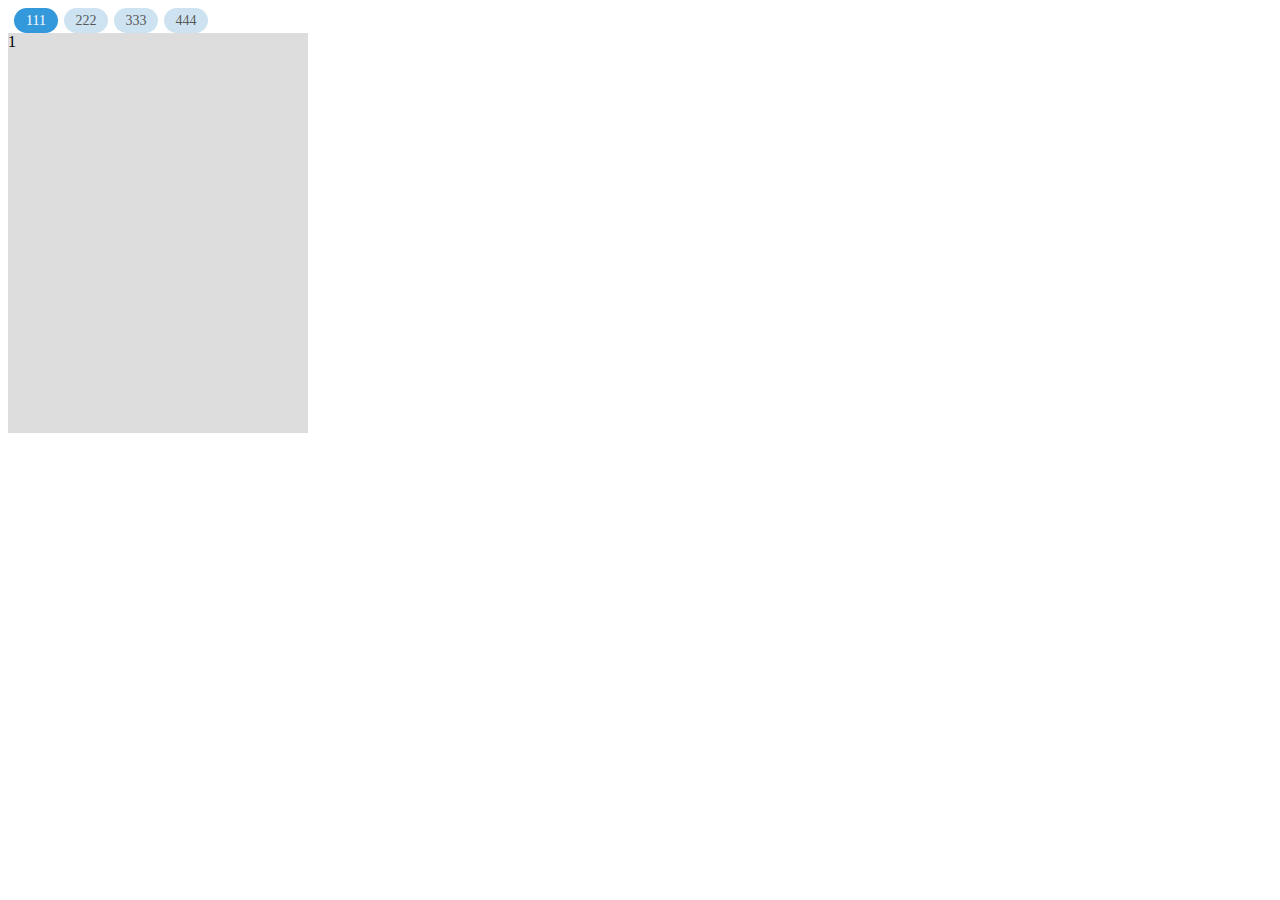
<file: 14封装/index.html>
<!DOCTYPE html>
<html lang="en">
<head>
    <meta charset="UTF-8">
    <title>选项卡</title>

    <link rel="stylesheet" href="./css/tab.css">
    <script type="text/javascript" src="js/require.js" data-main="js/index.js" defer></script>
</head>
<body>

<div id="tab" class="tab">
    <div class="tab_title">
        <div class="active">111</div>
        <div>222</div>
        <div>333</div>
        <div>444</div>
    </div>
    <div class="tab_content">
        <div class="active">1</div>
        <div>2</div>
        <div>3</div>
        <div>4</div>
    </div>
</div>



</body>
</html>
</file>
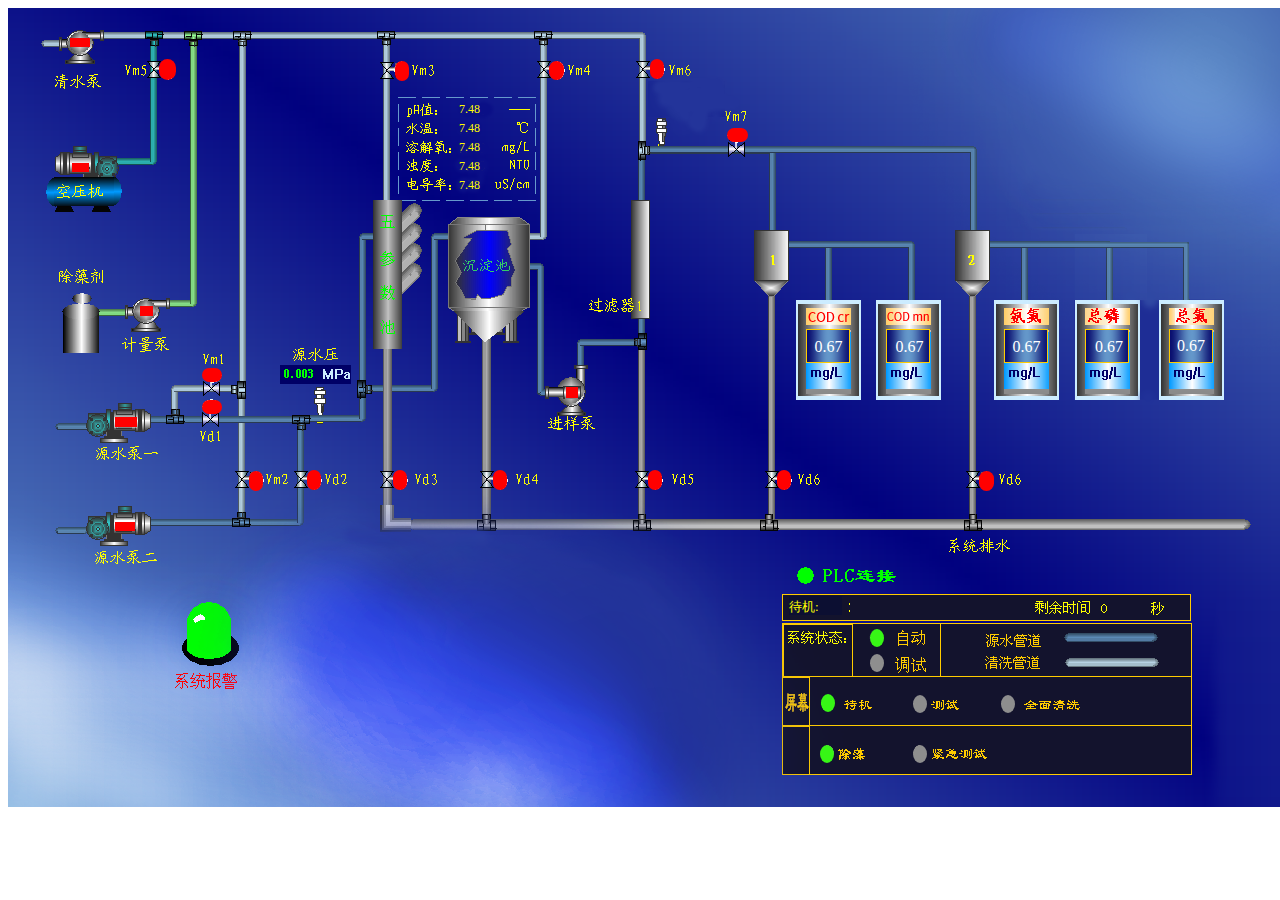
<file: 16水平台运维管理pc/运维系统/index.html>
<!doctype html>
<html lang="en">
<head>
    <meta charset="UTF-8">
    <meta name="viewport"
          content="width=device-width, user-scalable=no, initial-scale=1.0, maximum-scale=1.0, minimum-scale=1.0">
    <meta http-equiv="X-UA-Compatible" content="ie=edge">
    <title>设备控制</title>
    <link rel="stylesheet" href="css/style.css">
</head>
<body>


<div class="Device">

    <div class="warnLamp warning"></div>

    <div class="wuCanShuVal YHover">
        <span>7.48</span>
        <span>7.48</span>
        <span>7.48</span>
        <span>7.48</span>
        <span>7.48</span>
    </div>
    <div class="CODcr YHover">
        <span>0.67</span>
        <div class="mouseOver">
            <div class="title">仪表参数状态</div>
            <ul>
                <li><label>参数1:</label><span>1111</span></li>
                <li><label>参数2:</label><span>1111</span></li>
                <li><label>参数3:</label><span>1111</span></li>
                <li><label>参数4:</label><span>1111</span></li>
            </ul>
        </div>
        <div class="rightKey">

            <div class="title">反控命令</div>
            <div class="con">
                <label>选择命令:</label>
                <select class="form-control" name="" id="">
                    <option value="">11111111</option>
                    <option value="">11111111</option>
                    <option value="">11111111</option>
                    <option value="">11111111</option>
                    <option value="">11111111</option>
                </select>
                <button class="btn btn-primary">执行命令</button>
            </div>

            <div class="callBack">
                <div>命令已经下发</div>
                <div>命令已经下发....</div>
            </div>

            <!--<ul>-->
                <!--反控-->
            <!--</ul>-->
        </div>
    </div>

    <div class="CODmn YHover">
        <span>0.67</span>
        <div class="mouseOver">
            <div class="title">仪表参数状态</div>
            <ul>
                <li><label>参数1:</label><span>1111</span></li>
                <li><label>参数2:</label><span>1111</span></li>
                <li><label>参数3:</label><span>1111</span></li>
                <li><label>参数4:</label><span>1111</span></li>
            </ul>
        </div>
        <div class="rightKey">

            <div class="title">反控命令</div>
            <div class="con">
                <label>选择命令:</label>
                <select class="form-control" name="" id="">
                    <option value="">11111111</option>
                    <option value="">11111111</option>
                    <option value="">11111111</option>
                    <option value="">11111111</option>
                    <option value="">11111111</option>
                </select>
                <button class="btn btn-primary">执行命令</button>
            </div>

            <div class="callBack">
                <div>命令已经下发</div>
                <div>命令已经下发....</div>
            </div>

            <!--<ul>-->
            <!--反控-->
            <!--</ul>-->
        </div>


    </div>

    <div class="anDan YHover">
        <span>0.67</span>

        <div class="mouseOver">
            <div class="title">仪表参数状态</div>
            <ul>
                <li><label>参数1:</label><span>1111</span></li>
                <li><label>参数2:</label><span>1111</span></li>
                <li><label>参数3:</label><span>1111</span></li>
                <li><label>参数4:</label><span>1111</span></li>
            </ul>
        </div>
        <div class="rightKey">

            <div class="title">反控命令</div>
            <div class="con">
                <label>选择命令:</label>
                <select class="form-control" name="" id="">
                    <option value="">11111111</option>
                    <option value="">11111111</option>
                    <option value="">11111111</option>
                    <option value="">11111111</option>
                    <option value="">11111111</option>
                </select>
                <button class="btn btn-primary">执行命令</button>
            </div>

            <div class="callBack">
                <div>命令已经下发</div>
                <div>命令已经下发....</div>
            </div>

            <!--<ul>-->
            <!--反控-->
            <!--</ul>-->
        </div>
    </div>

    <div class="allLin YHover">

        <span>0.67</span>


        <div class="mouseOver">
            <div class="title">仪表参数状态</div>
            <ul>
                <li><label>参数1:</label><span>1111</span></li>
                <li><label>参数2:</label><span>1111</span></li>
                <li><label>参数3:</label><span>1111</span></li>
                <li><label>参数4:</label><span>1111</span></li>
            </ul>
        </div>
        <div class="rightKey">

            <div class="title">反控命令</div>
            <div class="con">
                <label>选择命令:</label>
                <select class="form-control" name="" id="">
                    <option value="">11111111</option>
                    <option value="">11111111</option>
                    <option value="">11111111</option>
                    <option value="">11111111</option>
                    <option value="">11111111</option>
                </select>
                <button class="btn btn-primary">执行命令</button>
            </div>

            <div class="callBack">
                <div>命令已经下发</div>
                <div>命令已经下发....</div>
            </div>

            <!--<ul>-->
            <!--反控-->
            <!--</ul>-->
        </div>
    </div>
    <div class="allDan YHover">

        <span>0.67</span>


        <div class="mouseOver">
            <div class="title">仪表参数状态</div>
            <ul>
                <li><label>参数1:</label><span>1111</span></li>
                <li><label>参数2:</label><span>1111</span></li>
                <li><label>参数3:</label><span>1111</span></li>
                <li><label>参数4:</label><span>1111</span></li>
            </ul>
        </div>
        <div class="rightKey">

            <div class="title">反控命令</div>
            <div class="con">
                <label>选择命令:</label>
                <select class="form-control" name="" id="">
                    <option value="">11111111</option>
                    <option value="">11111111</option>
                    <option value="">11111111</option>
                    <option value="">11111111</option>
                    <option value="">11111111</option>
                </select>
                <button class="btn btn-primary">执行命令</button>
            </div>

            <div class="callBack">
                <div>命令已经下发</div>
                <div>命令已经下发....</div>
            </div>

            <!--<ul>-->
            <!--反控-->
            <!--</ul>-->
        </div>
    </div>

    <div class="wuCanShu YHover">
        <div class="mouseOver">
            <div class="title">仪表参数状态</div>
            <ul>
                <li><label>参数1:</label><span>1111</span></li>
                <li><label>参数2:</label><span>1111</span></li>
                <li><label>参数3:</label><span>1111</span></li>
                <li><label>参数4:</label><span>1111</span></li>
            </ul>
        </div>
        <div class="rightKey">

            <div class="title">反控命令</div>
            <div class="con">
                <label>选择命令:</label>
                <select class="form-control" name="" id="">
                    <option value="">11111111</option>
                    <option value="">11111111</option>
                    <option value="">11111111</option>
                    <option value="">11111111</option>
                    <option value="">11111111</option>
                </select>
                <button class="btn btn-primary">执行命令</button>
            </div>

            <div class="callBack">
                <div>命令已经下发</div>
                <div>命令已经下发....</div>
            </div>

            <!--<ul>-->
            <!--反控-->
            <!--</ul>-->
        </div>
    </div>


    <div class="DeviceState">


        <span class="dot dot1"></span>


        <span class="dot dot2">

        </span>
        <span class="dot dot3">

        </span>
        <span class="dot dot4">

        </span>
        <span class="dot dot5">

        </span>
        <span class="dot dot6">

        </span>
        <span class="dot dot7">

        </span>
        <span class="dot dot9">

        </span>
        <span class="dot dot10">

        </span>
        <span class="dot dot11">

        </span>
        <span class="dot dot12">

        </span>
        <span class="dot dot13">

        </span>
        <span class="dot dot14">

        </span>
        <span class="dot dot15">

        </span>
        <span class="dot dot16">

        </span>
        <span class="dot dot17">

        </span>
        <span class="dot dot18">

        </span>
        <span class="dot dot19">

        </span>
        <span class="dot dot20">

        </span>
        <span class="dot dot21">

        </span>
    </div>

    <div class="DeviceAdmin">

        <div class="systemState">
            <span class="dot dot22 active"></span>
            <span class="dot dot23 "></span>
        </div>

        <div class="pingmu">
            <div class="screenState">待机:</div>
            <span class="dot dot24 active"></span>
            <span class="dot dot25 "></span>
            <span class="dot dot26 "></span>
        </div>


        <div class="chuzao">
            <span class="dot dot27 active"></span>
            <span class="dot dot28 "></span>
        </div>
    </div>
</div>
<script src="js/jquery-3.2.1.min.js"></script>
<script src="js/common.js"></script>


</body>
</html>
</file>
<file: 14封装/css/tab.css>
#tab{
    width: 300px;
}
#tab .tab_title{
    width: 200px;
}
#tab .tab_title div{
    height: 25px;
    line-height: 25px;
    width: 22%;
    float: left;
    background: #cee3f2;
    color: #595959;
    text-align: center;
    font-size: 14px;
    cursor: pointer;
    border-radius: 30px;
    margin-left: 3%;
}
#tab .tab_title div.active{
    background: #3499db;
    color: #FFF;

}
#tab .tab_content{
    clear: left;
}
#tab .tab_content div{
    display: none;
    height: 400px;
    background: #DDD;
}

#tab .tab_content div.active{
    display: block;
}
</file>
<file: 16水平台运维管理pc/运维系统/css/style.css>
.Device {
    width: 1280px;
    height: 799px;
    margin: 0 auto;
    background: url("../images/shebei_bg.png") no-repeat;
    position: relative;
}

.DeviceState .active {
    background: #37f616;
}


.dot{
    cursor: pointer;
}



.dot1 {
    height: 9px;
    width: 20px;
    background: red;
    position: absolute;
    top: 30px;
    left: 62px;

}

.dot1:after,.dot2:after,.dot3:after,.dot4:after,.dot5:after,.dot19:after{
    content: '';
    position: absolute;
    left: -20px;
    top: -26px;
    right: -25px;
    bottom: -32px;
}

.dot1 .active {
    background: red;
}

.dot2 {
    height: 9px;
    width: 17px;
    position: absolute;
    top: 155px;
    left: 64px;
    background: red;
}

.dot3 {
    height: 10px;
    width: 13px;
    background: red;
    position: absolute;
    top: 298px;
    left: 132px;

}

.dot4 {
    height: 10px;
    width: 22px;
    background: red;
    position: absolute;
    top: 409px;
    left: 107px;
}

.dot5 {
    height: 9px;
    width: 20px;
    background: red;
    position: absolute;
    top: 514px;
    left: 107px;
}

.dot6 {
    position: absolute;
    top: 360px;
    left: 194px;
    height: 14px;
    width: 20px;
    border-radius: 26px;
    background: red;
}

.dot7 {
    position: absolute;
    top: 392px;
    left: 194px;
    height: 14px;
    width: 20px;
    border-radius: 26px;
    background: red;
}

.dot8 {
    position: absolute;
    top: 194px;
    left: 360px;
    height: 20px;
    width: 14px;
    border-radius: 26px;
    background: red;
}

.dot9 {
    position: absolute;
    top: 53px;
    left: 387px;
    height: 20px;
    width: 14px;
    border-radius: 26px;
    background: red;
}

.dot10 {
    position: absolute;
    top: 51px;
    left: 642px;
    height: 20px;
    width: 14px;
    border-radius: 26px;
    background: red;
}

.dot11 {
    position: absolute;
    top: 120px;
    left: 719px;
    height: 14px;
    width: 21px;
    border-radius: 26px;
    background: red;
}

.dot12 {
    position: absolute;
    top: 463px;
    left: 241px;
    height: 20px;
    width: 14px;
    border-radius: 26px;
    background: red;
}

.dot13 {
    position: absolute;
    top: 462px;
    left: 299px;
    height: 20px;
    width: 14px;
    border-radius: 26px;
    background: red;
}

.dot14 {
    position: absolute;
    top: 462px;
    left: 385px;
    height: 20px;
    width: 14px;
    border-radius: 26px;
    background: red;
}

.dot15 {
    position: absolute;
    top: 462px;
    left: 485px;
    height: 20px;
    width: 14px;
    border-radius: 26px;
    background: red;
}

.dot16 {
    position: absolute;
    top: 462px;
    left: 640px;
    height: 20px;
    width: 14px;
    border-radius: 26px;
    background: red;
}

.dot17 {
    position: absolute;
    top: 462px;
    left: 769px;
    height: 20px;
    width: 14px;
    border-radius: 26px;
    background: red;
}

.dot18 {
    position: absolute;
    top: 463px;
    left: 971px;
    height: 20px;
    width: 15px;
    border-radius: 26px;
    background: red;
}

.dot19 {
    position: absolute;
    top: 379px;
    left: 558px;
    height: 11px;
    width: 12px;
    border-radius: 0px;
    background: red;
}

.dot20 {
    position: absolute;
    top: 51px;
    left: 151px;
    height: 21px;
    width: 17px;
    background: red;
    border-radius: 14px;
}

.dot21 {
    position: absolute;
    top: 53px;
    left: 541px;
    height: 19px;
    width: 15px;
    background: red;
    border-radius: 14px;
}

/*系统状态点位开始*/

.systemState .active {
    background: #39fd17;
}

.dot22 {
    position: absolute;
    top: 621px;
    left: 862px;
    height: 18px;
    width: 14px;
    background: #8e8e8e;
    border-radius: 50%;
}

.dot23 {
    position: absolute;
    top: 646px;
    left: 862px;
    height: 18px;
    width: 14px;
    background: #8e8e8e;
    border-radius: 50%;
}

/*系统状态结束*/

/*屏幕状态开始*/

.screenState {
    height: 19px;
    width: 53px;
    background: #0c0f32;
    position: absolute;
    top: 588px;
    left: 781px;
    color: #fffd00;
    font-size: 13px;
    line-height: 22px;
}

.pingmu .active {
    background: #39fd17;
}

.dot24 {
    position: absolute;
    top: 686px;
    left: 813px;
    height: 18px;
    width: 14px;
    background: #8e8e8e;
    border-radius: 50%;
}

.dot25 {
    position: absolute;
    top: 687px;
    left: 905px;
    height: 18px;
    width: 14px;
    background: #8e8e8e;
    border-radius: 50%;
}

.dot26 {
    position: absolute;
    top: 687px;
    left: 993px;
    height: 18px;
    width: 14px;
    background: #8e8e8e;
    border-radius: 50%;
}

/*屏幕状态结束*/

.dot27 {
    position: absolute;
    top: 737px;
    left: 812px;
    height: 18px;
    width: 14px;
    background: #8e8e8e;
    border-radius: 50%;
}

.dot28 {
    position: absolute;
    top: 737px;
    left: 905px;
    height: 18px;
    width: 14px;
    background: #8e8e8e;
    border-radius: 50%;
}

.Device .active {
    background: #37f616;
}

.CODcr {
    height: 100px;
    width: 65px;
    position: relative;
    top: 292px;
    left: 788px;
    opacity: 1;
    color: #FFF;
    line-height: 93px;
    text-align: center;
    cursor: pointer;
}

.CODmn {
    height: 100px;
    width: 65px;
    position: relative;
    top: 192px;
    left: 869px;
    opacity: 1;
    color: #FFF;
    line-height: 93px;
    text-align: center;
    cursor: pointer;
}

.anDan {
    height: 100px;
    width: 65px;
    position: relative;
    top: 92px;
    left: 986px;
    opacity: 1;
    color: #FFF;
    line-height: 93px;
    text-align: center;
    cursor: pointer;
}

.allLin {
    height: 104px;
    position: relative;
    top: -11px;
    left: 1065px;
    opacity: 1;
    color: #FFF;
    line-height: 99px;
    text-align: center;
    width: 72px;
    cursor: pointer;
}


.allDan {
    height: 104px;
    position: relative;
    top: -117px;
    left: 1152px;
    opacity: 1;
    color: #FFF;
    line-height: 102px;
    text-align: center;
    width: 62px;
    cursor: pointer;
}




.wuCanShu {
    height: 151px;
    width: 43px;
    position: relative;
    top: -317px;
    left: 359px;
    opacity: 1;
    color: #FFF;
    line-height: 93px;
    text-align: center;
    cursor: pointer;
}

.CODcr .mouseOver,
.CODmn .mouseOver,
.anDan .mouseOver,
.allLin .mouseOver,
.allDan .mouseOver,
.wuCanShu .mouseOver {
    height: 175px;
    width: 193px;
    background: #fff;
    position: absolute;
    left: 65px;
    top: 0px;
    cursor: pointer;
    box-shadow: 1px 1px 6px 0px #05309d;
    border-radius: 3px;
    z-index: 1000;
    display: none;
}

.mouseOver {
    height: 175px;
    width: 193px;
    background: #fff;
    position: absolute;
    left: 65px;
    top: 0px;
    cursor: pointer;
    box-shadow: 1px 1px 6px 0px #05309d;
    border-radius: 3px;
    z-index: 1000;
    display: block;
}

.mouseOver  .title{
    font-weight: 500;
    padding: 0 8px;
    line-height: 31px;
    border-bottom: 1px solid #f4f4f4;
    height: 31px;
    text-align: left;
    background: #3a67f6;
    color: #c7d8ff;
    border-top-left-radius: 3px;
    border-top-right-radius: 3px;
    font-size: 15px;
}

.rightKey {
    height: 206px;
    width: 324px;
    background: #fff;
    position: absolute;
    left: 65px;
    top: 0px;
    cursor: pointer;
    box-shadow: 1px 1px 6px 0px #05309d;
    border-radius: 3px;
    z-index: 1000;
    display: none;
    color: #030303;
    padding-left: 0px;
    text-align: left;
    line-height: 39px;
    /*border: 1px solid #ffffff;*/
}

/*箭头*/
/*.rightKey:after{*/
    /*content: '';*/
    /*width: 0;*/
    /*height: 0;*/
    /*border: 6px solid transparent;*/
    /*border-left-color: #fff;*/
    /*display: block;*/
    /*position: absolute;*/
    /*top: 4px;*/
    /*right: -13px;*/

/*}*/
.rightKey .title{
    font-weight: 500;
    padding: 0 8px;
    line-height: 31px;
    border-bottom: 1px solid #f4f4f4;
    height: 31px;
    background: #3a67f6;
    color: #c7d8ff;
    border-top-left-radius: 3px;
    border-top-right-radius: 3px;
    font-size: 15px;
}
.rightKey .con label{
    display: inline-block;
    max-width: 100%;
    margin-bottom: 5px;
    font-weight: 500;
    width: 67px;
    text-align: right;
    font-size: 14px;
}

.form-control{
    border: 1px solid rgb(187, 187, 187);
    border-radius: 5px;
    width: 149px;
    height: 30px;
    line-height: 30px;
    outline: none;
}

.mouseOver ul {
    padding: 0;
    margin-top: 0px;
}

.mouseOver ul li {
    list-style: none;
    color: #333;
    text-align: left;
    padding: 4px;
    line-height: 18px;
    font-size: 11px;
    height: 18px;
    border: 1px solid #f3f3f3;
    margin-top: -1px;
}

.mouseOver ul li label {
    margin-right: 2px;
}

/*.CODcr:hover .mouseOver,*/
/*.CODmn:hover .mouseOver,*/
/*.anDan:hover .mouseOver,*/
/*.allLinDan:hover .mouseOver,*/
/*.wuCanShu:hover .mouseOver{*/
/*display: block;*/
/*}*/

.wuCanShuVal {
    width: 30px;
    color: #fffd00;
    font-size: 12px;
    position: absolute;
    left: 451px;
    top: 90px;
    line-height: 19px;
    cursor: pointer;
}

.wuCanShuVal span {
    height: 19px;
    width: 30px;
    display: block;
    line-height: 22px;
    cursor: pointer;
}

.warning {
    height: 116px;
    width: 75px;
    background: url('../images/warning.png') no-repeat -15px 6px;
    position: absolute;
    top: 581px;
    left: 157px;
}

.callBack{
    overflow-y: auto;
}
.callBack div{
    height: 22px;
    line-height: 30px;
    font-size: 14px;
    padding-left: 12px;
}


/*通用按钮开始*/
.btn-primary {
    color: #FFF;
    border-radius: 3px;
    background-color: rgb(0, 117, 194);
    border: none;
    height: 28px;
}

.btn-primary:hover {
    opacity: .9;
    border: none;
    background-color: rgb(0, 117, 194);
}

.callBack{
    height: 118px;
    width: 95%;
    border: 1px solid #dddddd;
    margin: 0 auto;
    background: #fcfcfc;
}
</file>
